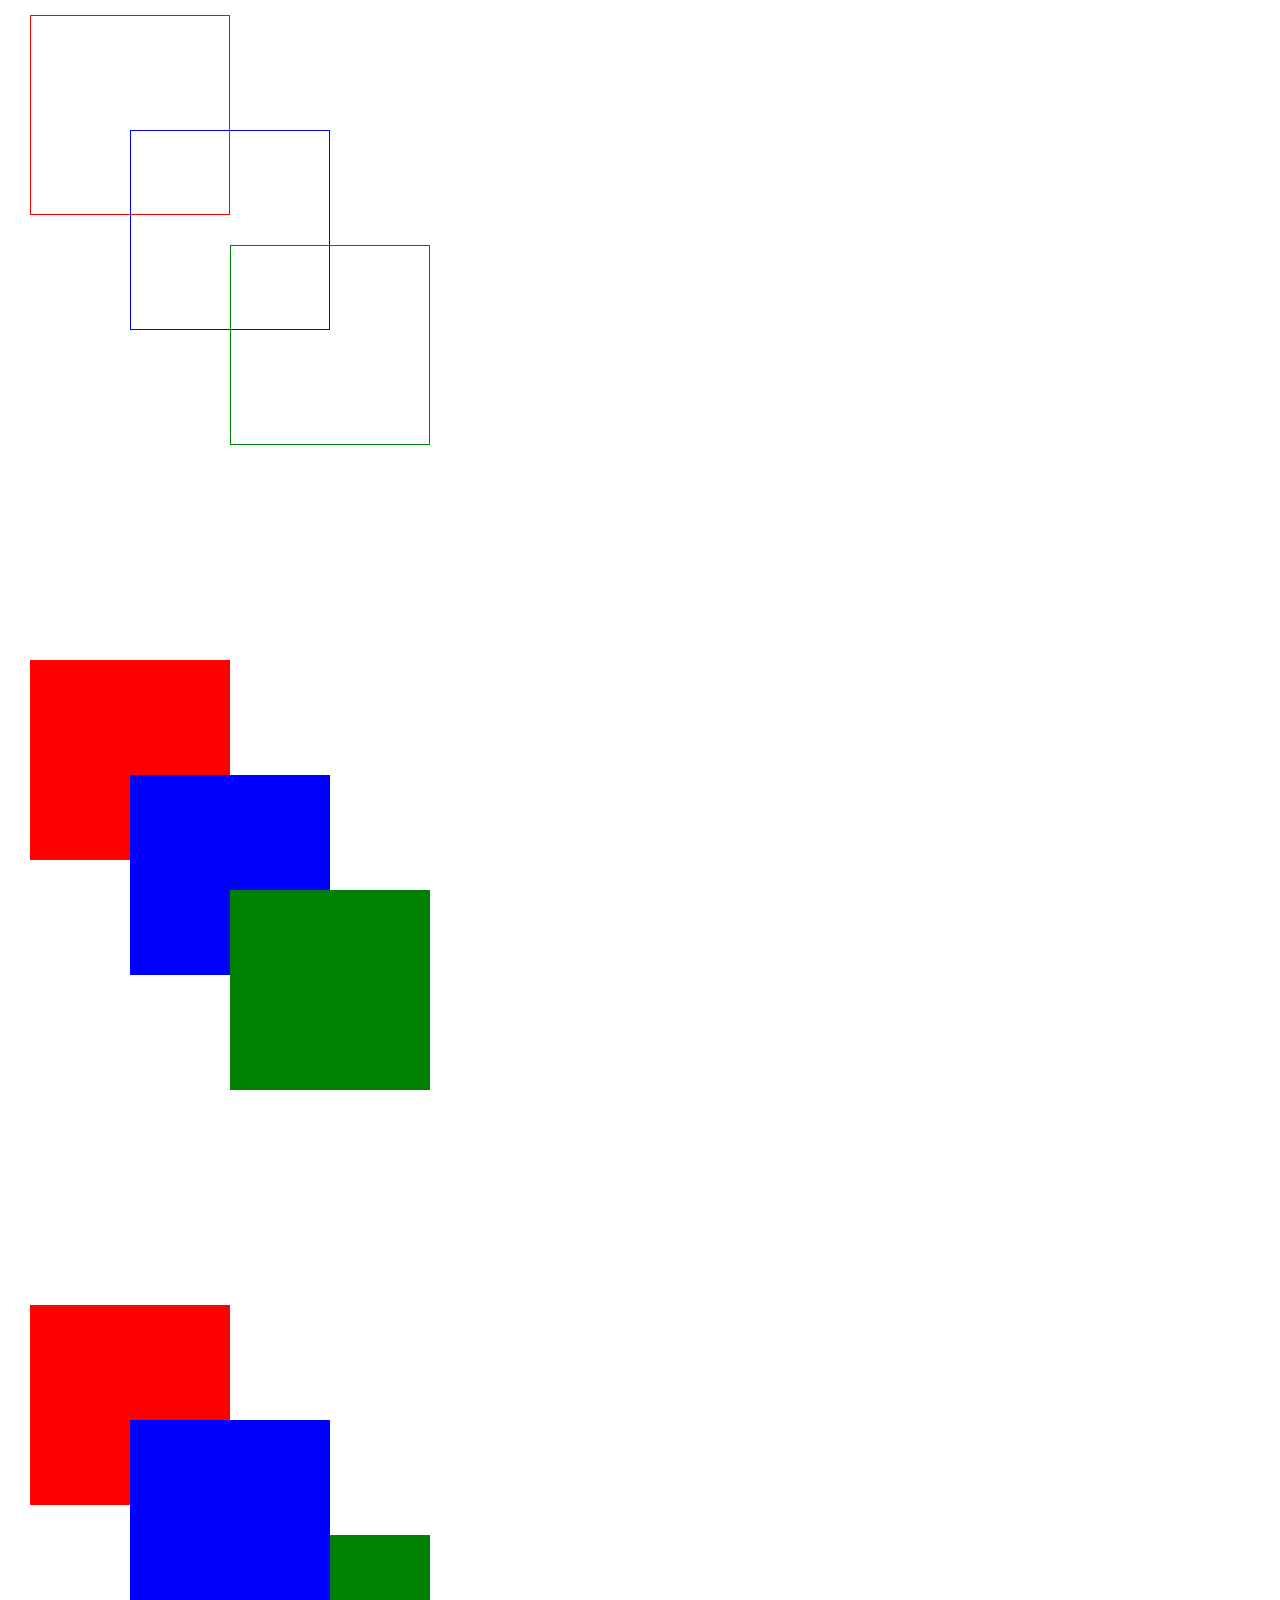
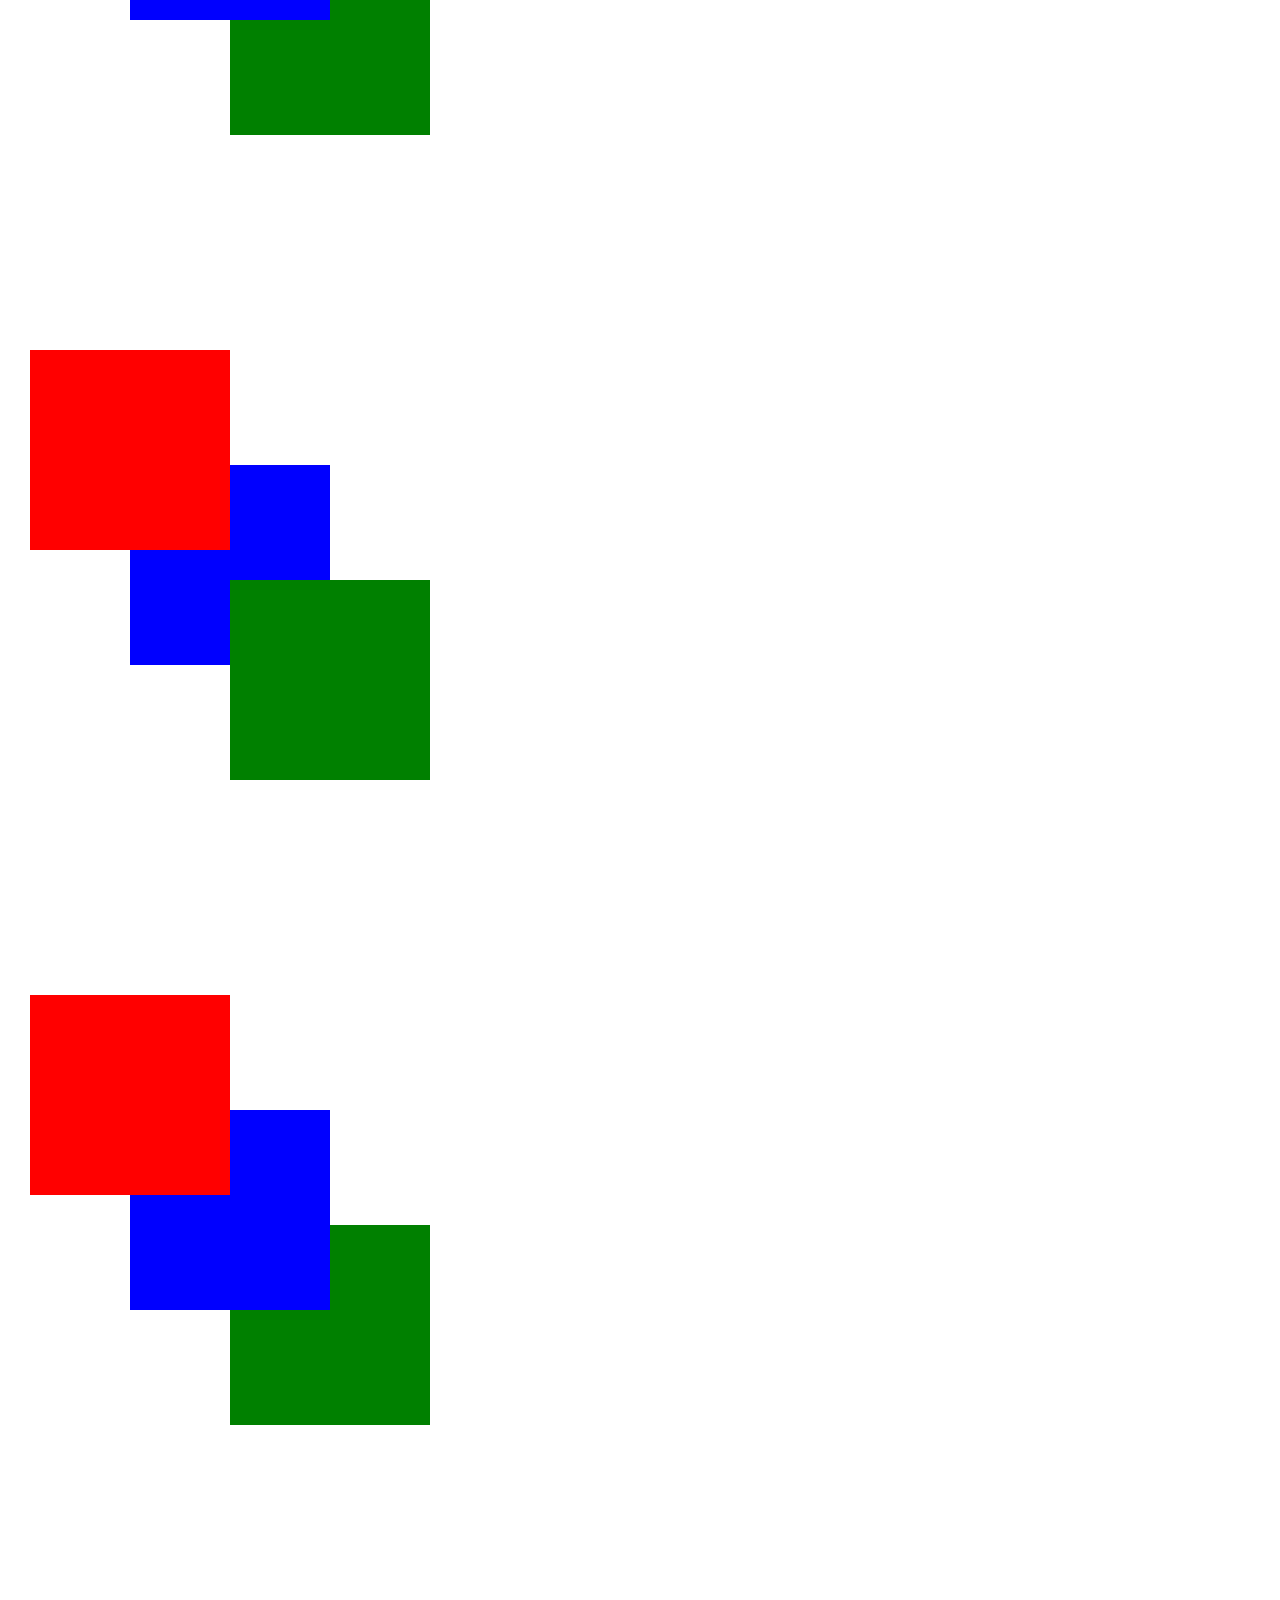
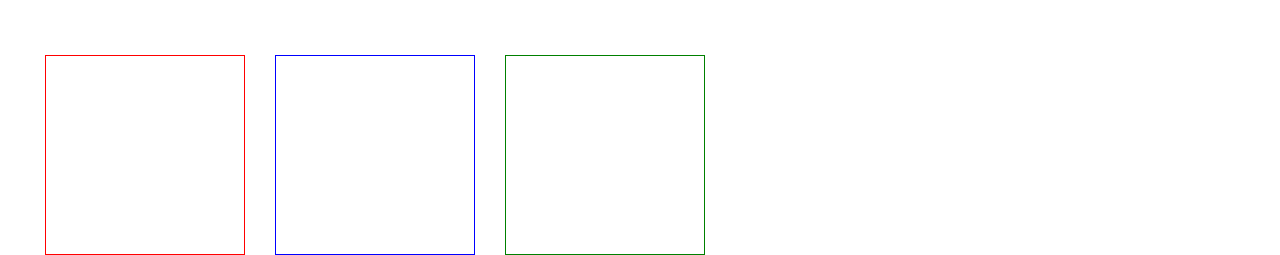
<file: lesson 7 hw/index.html>
<!DOCTYPE html>
<html lang="en">
<head>
    <meta charset="UTF-8">
    <meta name="viewport" content="width=device-width, initial-scale=1.0">
    <title>homework_7</title>
    <link rel="stylesheet" href="style/style.css">
</head>
<body>
    <div>
        <div class="box1"></div>
        <div class="box2"></div>
        <div class="box3"></div>
    
        <div class="box4"></div>
        <div class="box5"></div>
        <div class="box6"></div>
    
        <div class="box7"></div>
        <div class="box8"></div>
        <div class="box9"></div>

        <div class="box_1"></div>
        <div class="box_2"></div>
        <div class="box_3"></div>
    
        <div class="box_4"></div>
        <div class="box_5"></div>
        <div class="box_6"></div>

        <div class="container">
        <div class="box_7"></div>
        <div class="box_8"></div>
        <div class="box_9"></div>
        </div>
    </div>
</body>
</html>
</file>
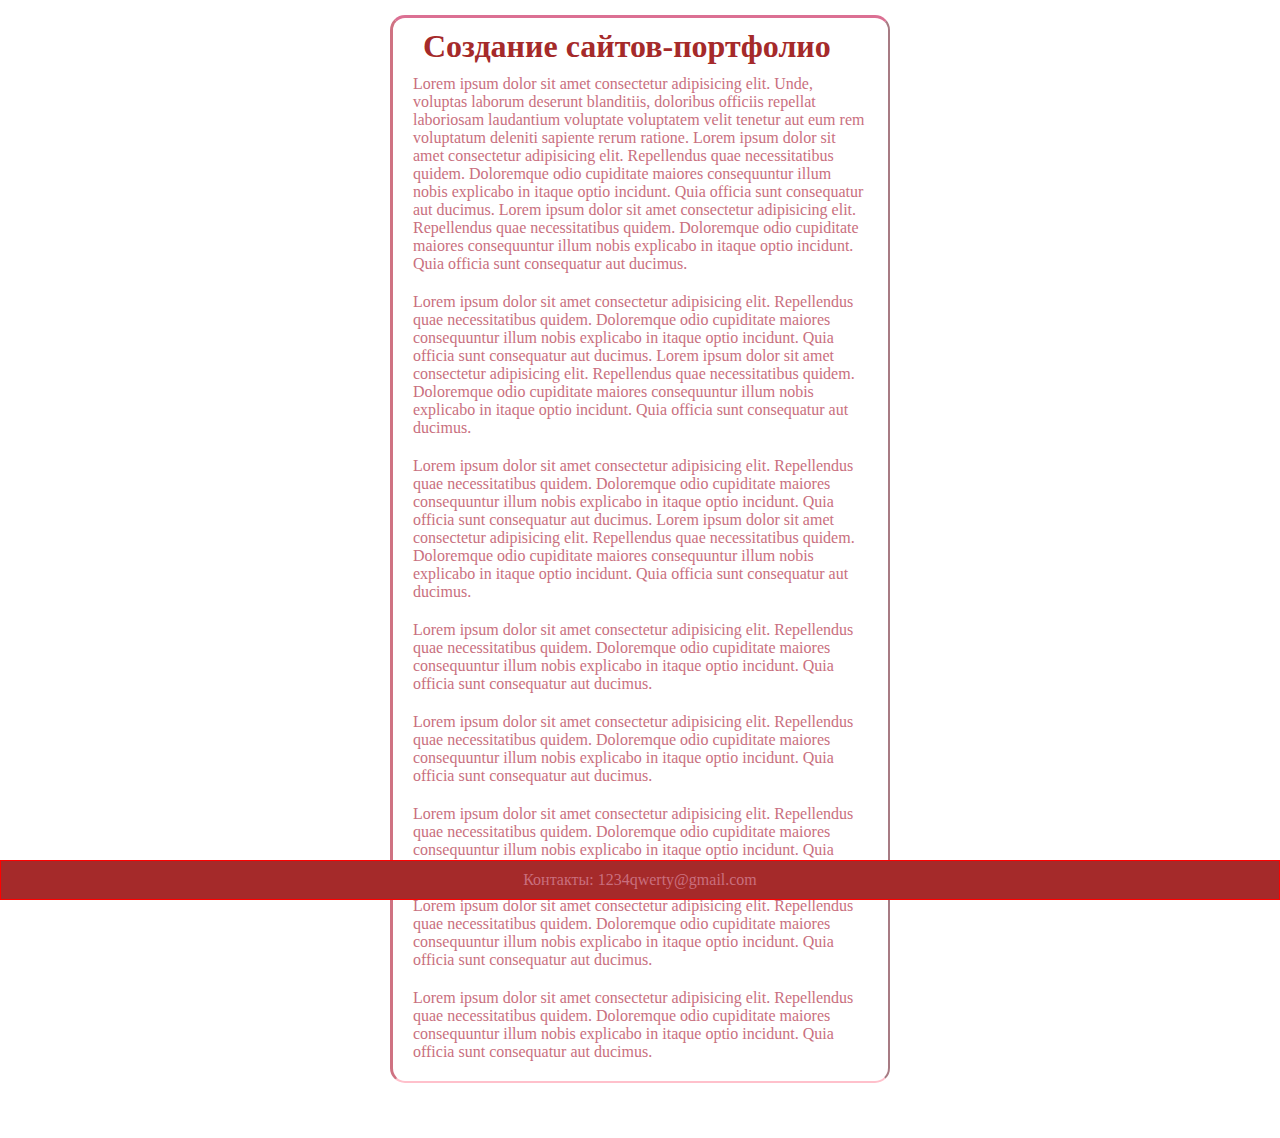
<file: lesson 7 hw/index2.html>
<!DOCTYPE html>
<html lang="en">
<head>
    <meta charset="UTF-8">
    <meta name="viewport" content="width=device-width, initial-scale=1.0">
    <title>homework_7.2</title>
    <link rel="stylesheet" href="style/style2.css">
</head>
<body>
    <div class="container">
        <div>
            <h1>Создание сайтов-портфолио</h1>
        </div>

         <div>
        <p>Lorem ipsum dolor sit amet consectetur adipisicing elit. Unde, voluptas laborum deserunt blanditiis, doloribus officiis repellat laboriosam laudantium voluptate voluptatem velit tenetur aut eum rem voluptatum deleniti sapiente rerum ratione.
        Lorem ipsum dolor sit amet consectetur adipisicing elit. Repellendus quae necessitatibus quidem. Doloremque odio cupiditate maiores consequuntur illum nobis explicabo in itaque optio incidunt. Quia officia sunt consequatur aut ducimus.
        Lorem ipsum dolor sit amet consectetur adipisicing elit. Repellendus quae necessitatibus quidem. Doloremque odio cupiditate maiores consequuntur illum nobis explicabo in itaque optio incidunt. Quia officia sunt consequatur aut ducimus.</p>
        <p>Lorem ipsum dolor sit amet consectetur adipisicing elit. Repellendus quae necessitatibus quidem. Doloremque odio cupiditate maiores consequuntur illum nobis explicabo in itaque optio incidunt. Quia officia sunt consequatur aut ducimus.
        Lorem ipsum dolor sit amet consectetur adipisicing elit. Repellendus quae necessitatibus quidem. Doloremque odio cupiditate maiores consequuntur illum nobis explicabo in itaque optio incidunt. Quia officia sunt consequatur aut ducimus.</p>
        <p>Lorem ipsum dolor sit amet consectetur adipisicing elit. Repellendus quae necessitatibus quidem. Doloremque odio cupiditate maiores consequuntur illum nobis explicabo in itaque optio incidunt. Quia officia sunt consequatur aut ducimus.
        Lorem ipsum dolor sit amet consectetur adipisicing elit. Repellendus quae necessitatibus quidem. Doloremque odio cupiditate maiores consequuntur illum nobis explicabo in itaque optio incidunt. Quia officia sunt consequatur aut ducimus.</p>
        <p>Lorem ipsum dolor sit amet consectetur adipisicing elit. Repellendus quae necessitatibus quidem. Doloremque odio cupiditate maiores consequuntur illum nobis explicabo in itaque optio incidunt. Quia officia sunt consequatur aut ducimus.</p>
        <p>Lorem ipsum dolor sit amet consectetur adipisicing elit. Repellendus quae necessitatibus quidem. Doloremque odio cupiditate maiores consequuntur illum nobis explicabo in itaque optio incidunt. Quia officia sunt consequatur aut ducimus.</p>
        <p>Lorem ipsum dolor sit amet consectetur adipisicing elit. Repellendus quae necessitatibus quidem. Doloremque odio cupiditate maiores consequuntur illum nobis explicabo in itaque optio incidunt. Quia officia sunt consequatur aut ducimus.</p>
        <p>Lorem ipsum dolor sit amet consectetur adipisicing elit. Repellendus quae necessitatibus quidem. Doloremque odio cupiditate maiores consequuntur illum nobis explicabo in itaque optio incidunt. Quia officia sunt consequatur aut ducimus.</p>
        <p>Lorem ipsum dolor sit amet consectetur adipisicing elit. Repellendus quae necessitatibus quidem. Doloremque odio cupiditate maiores consequuntur illum nobis explicabo in itaque optio incidunt. Quia officia sunt consequatur aut ducimus.</p>
        </div>

    </div>
    <div class="container2">
        <p>Контакты: 1234qwerty@gmail.com</p>
    </div>
</body>
</html>
</file>
<file: lesson 7 hw/style/style.css>
*{
    margin: 0;
    padding: 0;
    box-sizing: border-box;
}
div{
    height: 200px;
    width: 200px;
    margin: 15px 15px ;
    position: relative;
}

.box1{
    border: 1px solid red;
}
.box2{
    border: 1px solid blue;
    bottom: 100px;
    left: 100px;
}
.box3{
    border: 1px solid green; 
    bottom: 200px;
    left: 200px;
}

.box4{
    background-color: red;
}
.box5{
    background-color: blue;
    bottom: 100px;
    left: 100px;
}
.box6{
    background-color: green;
    bottom: 200px;
    left: 200px;
}

.box7{
    background-color: red;
}
.box8{
    background-color: blue;
    bottom: 100px;
    left: 100px;
    z-index: 2;

}
.box9{
    background-color: green;
    bottom: 200px;
    left: 200px;
}

.box_1{
    background-color: red;
    z-index: 1;
}
.box_2{
    background-color: blue;
    bottom: 100px;
    left: 100px;

}
.box_3{
    background-color: green;
    bottom: 200px;
    left: 200px;
    z-index: 2;
}

.box_4{
    background-color: red;
    z-index: 2;
}
.box_5{
    background-color: blue;
    bottom: 100px;
    left: 100px;
    z-index: 1;

}
.box_6{
    background-color: green;
    bottom: 200px;
    left: 200px;
}

.box_7{
    border: 1px solid red;
}
.box_8{
    border: 1px solid blue;
   
}
.box_9{
    border: 1px solid green;
}

.container{
    display: grid;
    grid-template-columns: auto auto auto;
}
</file>
<file: lesson 7 hw/style/style2.css>
*{
    margin: 0;
    padding: 0;
    box-sizing: border-box;
}

.container{
    margin: 15px auto;
    padding: 10px;
    border-left: 3px solid rgb(207, 114, 130) ;
    border-right: 2px solid rgb(167, 123, 131);
    border-top: 3px solid palevioletred;
    border-bottom: 2px solid pink;
    width: 500px;
    position: relative;
    border-radius: 15px;
}
.container2{
    border: 1px solid red;
    background-color: brown;
    color: white;
    width: 100%;
    text-align: center;
    position: sticky;
    bottom: 0;
}
h1{
    margin-left: 20px;
    color: brown;
}  
p{
    padding: 10px;
    color: rgb(201, 111, 126);
}
</file>
